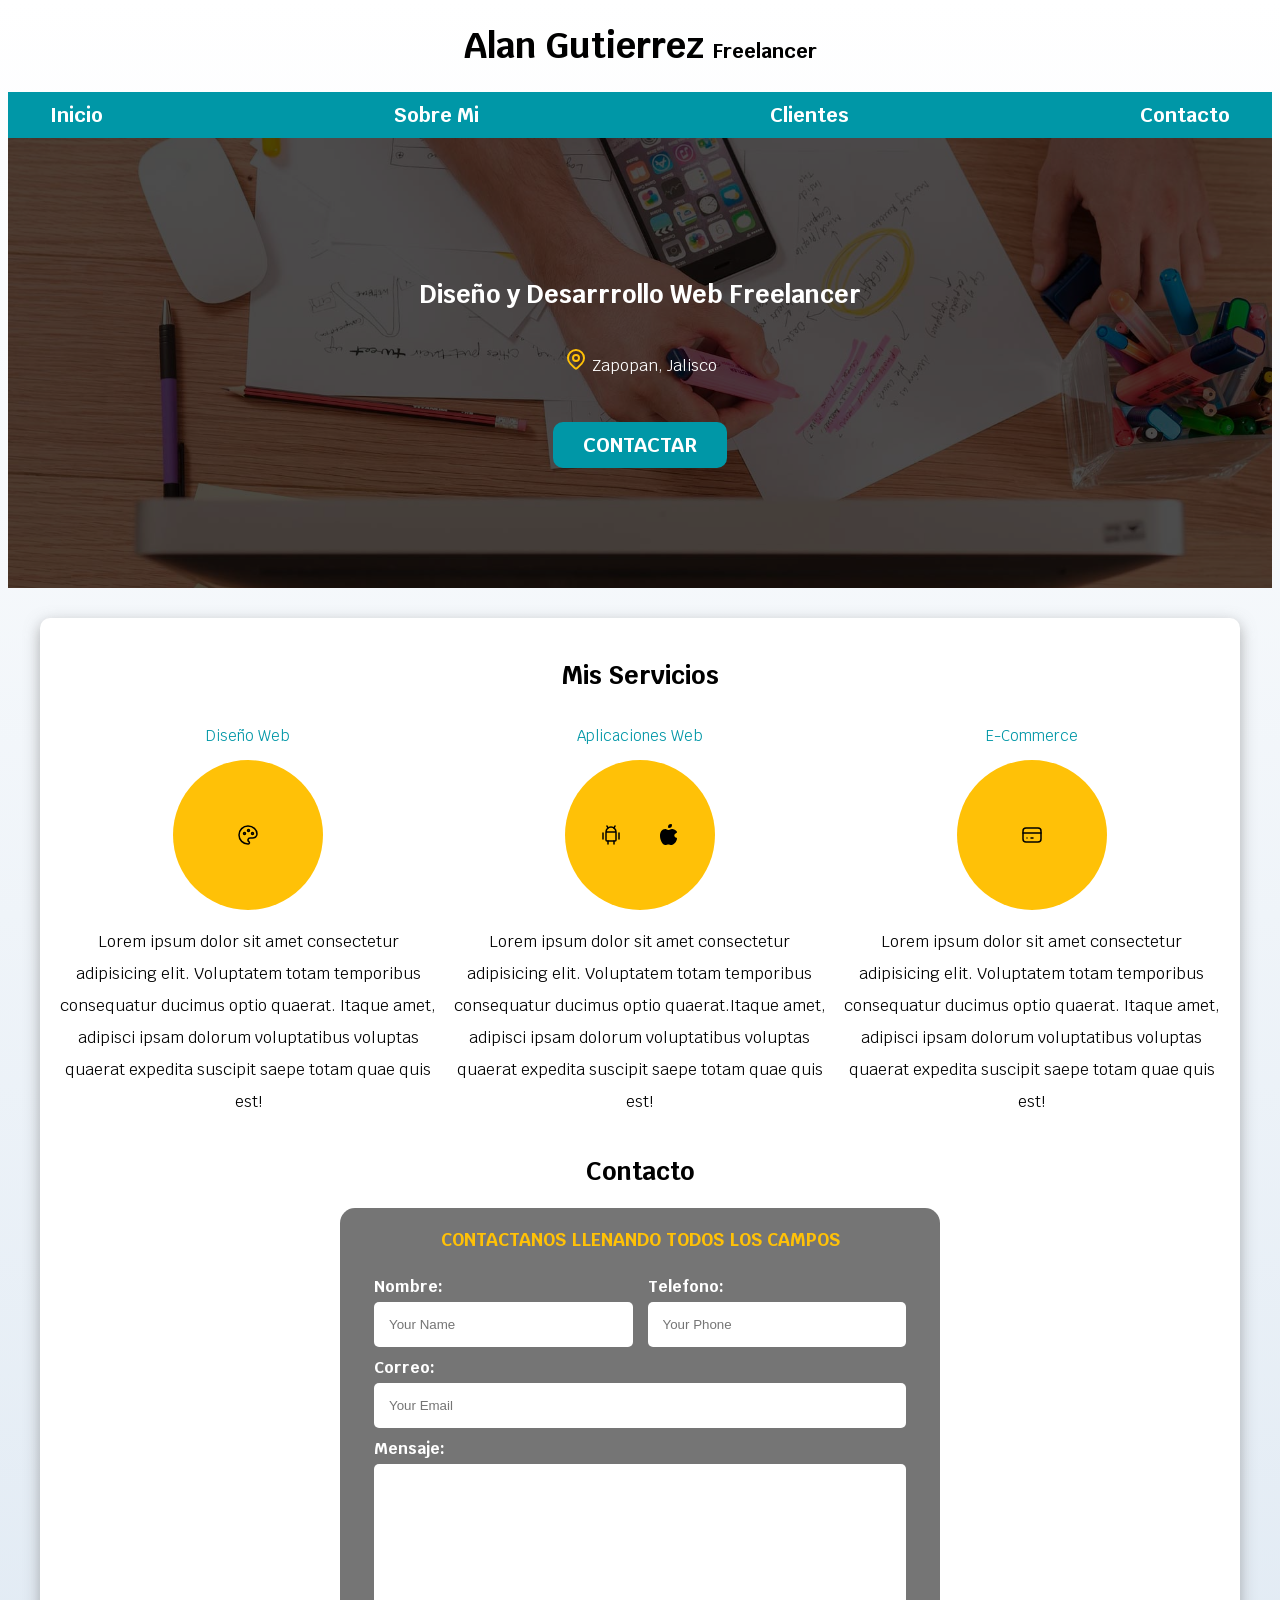
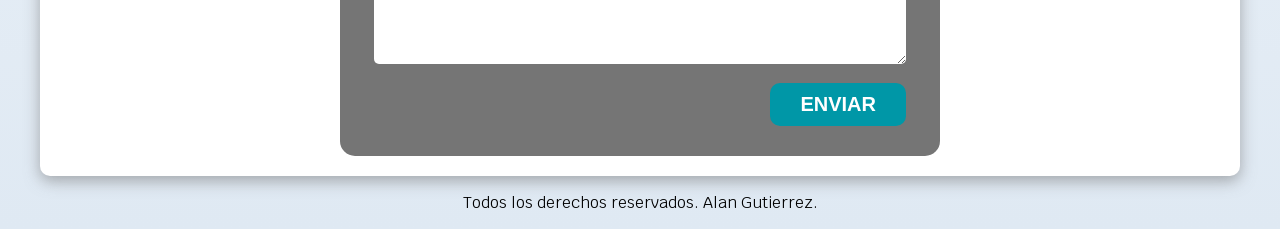
<file: index.html>
<!DOCTYPE html>
<html lang="en">
<head>
    <meta charset="UTF-8">
    <meta name="viewport" content="width=device-width, initial-scale=1.0">
    <title>Diseñador Freelancer</title>
    <link rel="preload" href="css/normalize.css" as="style">  <!-- AÑADIR EL NORMALIZE.CSS -->
    <link rel="preconnect" href="https://fonts.googleapis.com">
    <link rel="preconnect" href="https://fonts.gstatic.com" crossorigin>
    <link href="https://fonts.googleapis.com/css2?family=Krub:wght@400;700&display=swap" rel="stylesheet">
    <link rel="preload" href="css/style.css" as="style">
    <link rel="stylesheet" href="css/style.css">
</head>
<body>
    <header>
        <h1 class="titulo">Alan Gutierrez <span>Freelancer</span></h1>
    </header>

    <div class="nav-bg">
        <nav class="navegacion-principal contenedor">
            <a href="#">Inicio</a>
            <a href="#">Sobre Mi</a>
            <a href="#">Clientes</a>
            <a href="#">Contacto</a>
        </nav> <!-- .navegacion principal contenedor -->
    </div> <!-- .nav-bg -->


    <section class="hero">
        <div class="contenido-hero">
            <h2>Diseño y Desarrrollo Web <span>Freelancer</span></h2>

            <div class="ubicacion">
                <!--LOGO DE MAPA SACADO DE TABLER ICONS-->
                <p><svg xmlns="http://www.w3.org/2000/svg" width="24" height="24" viewBox="0 0 24 24" fill="none" stroke="#FFC107" stroke-width="2" stroke-linecap="round" stroke-linejoin="round" class="icon icon-tabler icons-tabler-outline icon-tabler-map-pin"><path stroke="none" d="M0 0h24v24H0z" fill="none" /><path d="M9 11a3 3 0 1 0 6 0a3 3 0 0 0 -6 0" /><path d="M17.657 16.657l-4.243 4.243a2 2 0 0 1 -2.827 0l-4.244 -4.243a8 8 0 1 1 11.314 0" /></svg>
                Zapopan, Jalisco</p>
            </div> <!-- .ubicacion -->

            <a class="boton" href="#">Contactar</a>
            
        </div> <!-- .contenido-hero -->
    </section> <!-- .hero -->

    <main class="contenedor sombra">
        <h2>Mis Servicios</h2>

        <div class="servicios">
            <section class="servicio">
                <h3>Diseño Web</h3>
                <div class="iconos">
                    <!--LOGO PALETA DE COLORES-->
                    <svg xmlns="http://www.w3.org/2000/svg" width="24" height="24" viewBox="0 0 24 24" fill="none" stroke="#000000" stroke-width="1.5" stroke-linecap="round" stroke-linejoin="round" class="icon icon-tabler icons-tabler-outline icon-tabler-palette"><path stroke="none" d="M0 0h24v24H0z" fill="none" /><path d="M12 21a9 9 0 0 1 0 -18c4.97 0 9 3.582 9 8c0 1.06 -.474 2.078 -1.318 2.828c-.844 .75 -1.989 1.172 -3.182 1.172h-2.5a2 2 0 0 0 -1 3.75a1.3 1.3 0 0 1 -1 2.25" /><path d="M7.5 10.5a1 1 0 1 0 2 0a1 1 0 1 0 -2 0" /><path d="M11.5 7.5a1 1 0 1 0 2 0a1 1 0 1 0 -2 0" /><path d="M15.5 10.5a1 1 0 1 0 2 0a1 1 0 1 0 -2 0" /></svg>
                </div> <!-- .iconos -->    
                <p>Lorem ipsum dolor sit amet consectetur adipisicing elit. Voluptatem totam temporibus consequatur ducimus optio quaerat. Itaque amet, adipisci ipsam dolorum voluptatibus voluptas quaerat expedita suscipit saepe totam quae quis est!  </p>
            </section> <!-- .servicio -->

            <section class="servicio">
                <h3>Aplicaciones Web</h3>
                <div class="iconos">
                    <!--LOGO DE ANDROID-->
                    <svg xmlns="http://www.w3.org/2000/svg" width="24" height="24" viewBox="0 0 24 24" fill="none" stroke="#000000" stroke-width="1.5" stroke-linecap="round" stroke-linejoin="round" class="icon icon-tabler icons-tabler-outline icon-tabler-brand-android"><path stroke="none" d="M0 0h24v24H0z" fill="none" /><path d="M4 10l0 6" /><path d="M20 10l0 6" /><path d="M7 9h10v8a1 1 0 0 1 -1 1h-8a1 1 0 0 1 -1 -1v-8a5 5 0 0 1 10 0" /><path d="M8 3l1 2" /><path d="M16 3l-1 2" /><path d="M9 18l0 3" /><path d="M15 18l0 3" /></svg>
                    <!--LOGO DE APPLE-->
                    <svg xmlns="http://www.w3.org/2000/svg" width="24" height="24" viewBox="0 0 24 24" fill="#000000" class="icon icon-tabler icons-tabler-filled icon-tabler-brand-apple"><path stroke="none" d="M0 0h24v24H0z" fill="none" /><path d="M15.079 5.999l.239 .012c1.43 .097 3.434 1.013 4.508 2.586a1 1 0 0 1 -.344 1.44c-.05 .028 -.372 .158 -.497 .217a4.15 4.15 0 0 0 -.722 .431c-.614 .461 -.948 1.009 -.942 1.694c.01 .885 .339 1.454 .907 1.846c.208 .143 .436 .253 .666 .33c.126 .043 .426 .116 .444 .122a1 1 0 0 1 .662 .942c0 2.621 -3.04 6.381 -5.286 6.381c-.79 0 -1.272 -.091 -1.983 -.315l-.098 -.031c-.463 -.146 -.702 -.192 -1.133 -.192c-.52 0 -.863 .06 -1.518 .237l-.197 .053c-.575 .153 -.964 .226 -1.5 .248c-2.749 0 -5.285 -5.093 -5.285 -9.072c0 -3.87 1.786 -6.92 5.286 -6.92c.297 0 .598 .045 .909 .128c.403 .107 .774 .26 1.296 .508c.787 .374 .948 .44 1.009 .44h.016c.03 -.003 .128 -.047 1.056 -.457c1.061 -.467 1.864 -.685 2.746 -.616l-.24 -.012z" /><path d="M14 1a1 1 0 0 1 1 1a3 3 0 0 1 -3 3a1 1 0 0 1 -1 -1a3 3 0 0 1 3 -3z" /></svg>
                </div> <!-- iconos -->    
                <p>Lorem ipsum dolor sit amet consectetur adipisicing elit. Voluptatem totam temporibus consequatur ducimus optio quaerat.Itaque amet, adipisci ipsam dolorum voluptatibus voluptas quaerat expedita suscipit saepe totam quae quis est!</p>
            </section><!-- servicio -->

            <section class="servicio">
                <h3>E-Commerce</h3>
                <div class="iconos">
                    <!--LOGO DE UNA TARJETA-->
                    <svg xmlns="http://www.w3.org/2000/svg" width="24" height="24" viewBox="0 0 24 24" fill="none" stroke="#000000" stroke-width="1.5" stroke-linecap="round" stroke-linejoin="round" class="icon icon-tabler icons-tabler-outline icon-tabler-credit-card"><path stroke="none" d="M0 0h24v24H0z" fill="none" /><path d="M3 8a3 3 0 0 1 3 -3h12a3 3 0 0 1 3 3v8a3 3 0 0 1 -3 3h-12a3 3 0 0 1 -3 -3l0 -8" /><path d="M3 10l18 0" /><path d="M7 15l.01 0" /><path d="M11 15l2 0" /></svg>
                </div> <!-- .iconos -->
                <p>Lorem ipsum dolor sit amet consectetur adipisicing elit. Voluptatem totam temporibus consequatur ducimus optio quaerat. Itaque amet, adipisci ipsam dolorum voluptatibus voluptas quaerat expedita suscipit saepe totam quae quis est!  </p>
            </section><!-- .servicio -->
        </div> <!-- .servicios -->

        <section>
            <h2>Contacto</h2>

            <form class="formulario">
                <fieldset>
                    <legend>Contactanos Llenando Todos Los Campos</legend>

                    <div class="contenedor-campos">
                        <div class="campo">
                            <label>Nombre:</label>
                            <input class="input-text" type="text" placeholder="Your Name">
                        </div>

                        <div class="campo">
                            <label>Telefono:</label>
                            <input class="input-text" type="tel" placeholder="Your Phone">
                        </div>

                        <div class="campo">
                            <label>Correo:</label>
                            <input class="input-text" type="email" placeholder="Your Email">
                        </div>

                        <div class="campo">
                            <label>Mensaje:</label>
                            <textarea class="input-text"></textarea>
                        </div>
                    </div> <!-- .contenedor-campos -->

                    <div class="alinear-derecha flex enviar">
                        <input class="boton w-sm-100" type="submit" value="Enviar">
                    </div>
                    

                </fieldset>
            </form> <!-- .formulario -->

        </section>
    </main> <!-- .contenedor .sombra -->
    
    <footer class="footer">
        <p>Todos los derechos reservados. Alan Gutierrez.</p>
    </footer>


</body>
</html>
</file>
<file: css/style.css>
/* colores */
:root{
    --blanco: #ffffff;
    --oscuro: #212121;
    --primario: #ffc107;
    --secundario: #0097a7;
    --gris: #757575;
    --gris_claro: #dfe9f3;
}

/* globales */
html{
    font-size: 62.5%;
    box-sizing: border-box; /* Hack para box model */
    scroll-snap-type: y mandatory; /* Para hacer el scroll de arriba hacia abajo */
}

/* Scroll Snap */
.servicios, 
.navegacion-principal, 
.formulario, 
.footer{
    scroll-snap-align: center; 
    scroll-snap-stop: always; /* Para hacer que se detenga en cada clase creada sin que se salte ninguna */
}

*, *:before, *:after {
    box-sizing: inherit;
}

body{
    font-size: 16px; /*1 rem = 10px*/
    font-family: "Krub", sans-serif; /* EL QUE SACAMOS DE GOOGLE FONTS */
    background-image: linear-gradient(to top, var(--gris_claro) 0%, var(--blanco) 100%);
}

.contenedor{
    max-width: 120rem;
    margin: 0 auto 0 auto; /* Orden: Top-Right-Bottom-Left */   
}

.boton{
    background-color: var(--secundario);
    color: var(--blanco);
    padding: 1rem 3rem 1rem 3rem;
    margin-top: 3rem;
    font-size: 2rem;
    text-decoration: none;
    text-transform: uppercase;
    font-weight: 700; /* TAMBIEN PODEMOS USAR BOLD (ES LO MISMO) */
    border-radius: 1rem;
    text-align: center;
    width: 90%;
    border: none;

}

@media (min-width: 768px) {
    .boton {
        width: auto; /* PARA QUE CUANDO ESTE EN UNA PANTALLA  DE ESTE TAMAÑO O SUPERIOR SE REAJUSTE */
    }
}

.boton:hover{
    cursor: pointer;
}

.sombra {
    -webkit-box-shadow: 0px 5px 15px 0px rgba(112,112,112,0.55);
    -moz-box-shadow: 0px 5px 15px 0px rgba(112,112,112,0.55);
    box-shadow: 0px 5px 15px 0px rgba(112,112,112,0.55);
    background-color: var(--blanco);
    padding: 2rem;
    border-radius: 1rem;
}


/* Tipografía */
h1{
    font-size: 3.5rem;
}

h2{
    font-size: 2.5rem;
}

h3{
    font-size: 1.5rem;
}

h1,h2,h3{
    text-align: center;
}


/* Titulos */
.titulo span {
    font-size: 2rem;
}

/* Utilidades */

.w-sm-100{
    width: 100%;
}

@media (min-width: 768px) {
    .w-sm-100{
        width: auto;
    }
}

.flex{
    display: flex;
}

.alinear-derecha{
    justify-content: flex-end;
}


/* Navegacion principal */
.nav-bg{
    background-color: var(--secundario);
}

.navegacion-principal{
    display: flex;
    flex-direction: column;
}

@media (min-width: 768px) {
    .navegacion-principal{
        flex-direction: row;
        justify-content: space-between;
    }
}

.navegacion-principal a{
    display: block;
    text-align: center;
    padding: 1rem;
    color: var(--blanco);
    text-decoration: none;
    font-size: 2rem;
    font-weight: 700;
}

.navegacion-principal a:hover{
    background-color: var(--primario);
    color: var(--oscuro);
}


/* hero */
.hero{
    background-image: url(../img/hero.jpg);
    background-repeat: no-repeat;
    background-size: cover;
    height: 45rem;
    position: relative;
    margin-bottom: 3rem;
}

.contenido-hero{
    position: absolute;
    /* background-color: rgba(0,0,0,.6); otra opcion con rgba */ 
    background-color: rgb(0 0 0 / 70%);
    width: 100%;
    height: 100%;

    display: flex;
    flex-direction: column;
    align-items: center;
    justify-content: center;
}

.contenido-hero h2,
.contenido-hero p{
    color: var(--blanco);
}

.contenido-hero .ubicacion{
    display: flex;
    align-items: flex-end;
}


/* SERVICIOS */
@media (min-width: 768px) {
    .servicios {
        display: grid;
        grid-template-columns: 1fr 1fr 1fr; /* 1fr significa que toma 1 fraccion respecto al 100% en este caso usa el 33.3% */
        column-gap: 1.5rem;
    }
}

.servicio {
    display: flex;
    flex-direction: column;
    align-items: center;
}

.servicio h3{
    color: var(--secundario);
    font-weight: 400; /* grosor de la letra "defalut es bold-700" */
}

.servicio p{
    line-height: 2; /* para darle interlineado al texto */
    text-align: center;
}

.servicio .iconos{
    height: 15rem;
    width: 15rem;
    background-color: var(--primario);
    border-radius: 50%;
    display: flex;
    justify-content: space-evenly; /* para alinear horizontalmente */
    align-items: center; /* para alinear verticalmente  */
}

/* CONTACTO */
.formulario{
    background-color: var(--gris);
    width: min(60rem, 100%); /* Para Utilizar el valor mas pequeño */
    margin: 0 auto 0 auto;
    padding: 2rem;
    border-radius: 1.5rem;
}

.formulario fieldset{
    border: none;
}

.formulario legend{
    text-align: center;
    font-size: 1.8rem;
    text-transform: uppercase;
    font-weight: 700;
    margin-bottom: 2rem;
    color: var(--primario);
}

@media (min-width: 768px) {     /* Que lo aplique apartir de los 768px */
    .contenedor-campos{
        display: grid;
        grid-template-columns: 1fr 1fr; /* Para separar el diseño en dos columnas */
        grid-template-rows: auto auto 20rem;
        column-gap: 1.5rem; /* Para darle separacion a las columnas */
    }

    .campo:nth-child(3),    /* Para que le aplique los cambios a la clase del campo 3 */
    .campo:nth-child(4){    /* Para que le aplique los cambios a la clase del campo 3 */
        grid-column: 1 / 3; /* Para que abarque desde la culumna 1 a la 3 */
        
    }
}

.campo{
    margin-bottom: 1rem;
}

.campo label{
    color: var(--blanco);
    font-weight: bold;
    margin-bottom: .5rem;
    display: block;
}

.input-text{
    width: 100%; /* Para que tome todo el espacio disponible a lo ancho */
    border: none;
    padding: 1.5rem;
    border-radius: .5rem;
}

.campo textarea{
    height: 20rem;
}

.enviar{
    padding-top: 1.5rem;
}

/* FOOTER */

.footer{
    text-align: center;
}
</file>
